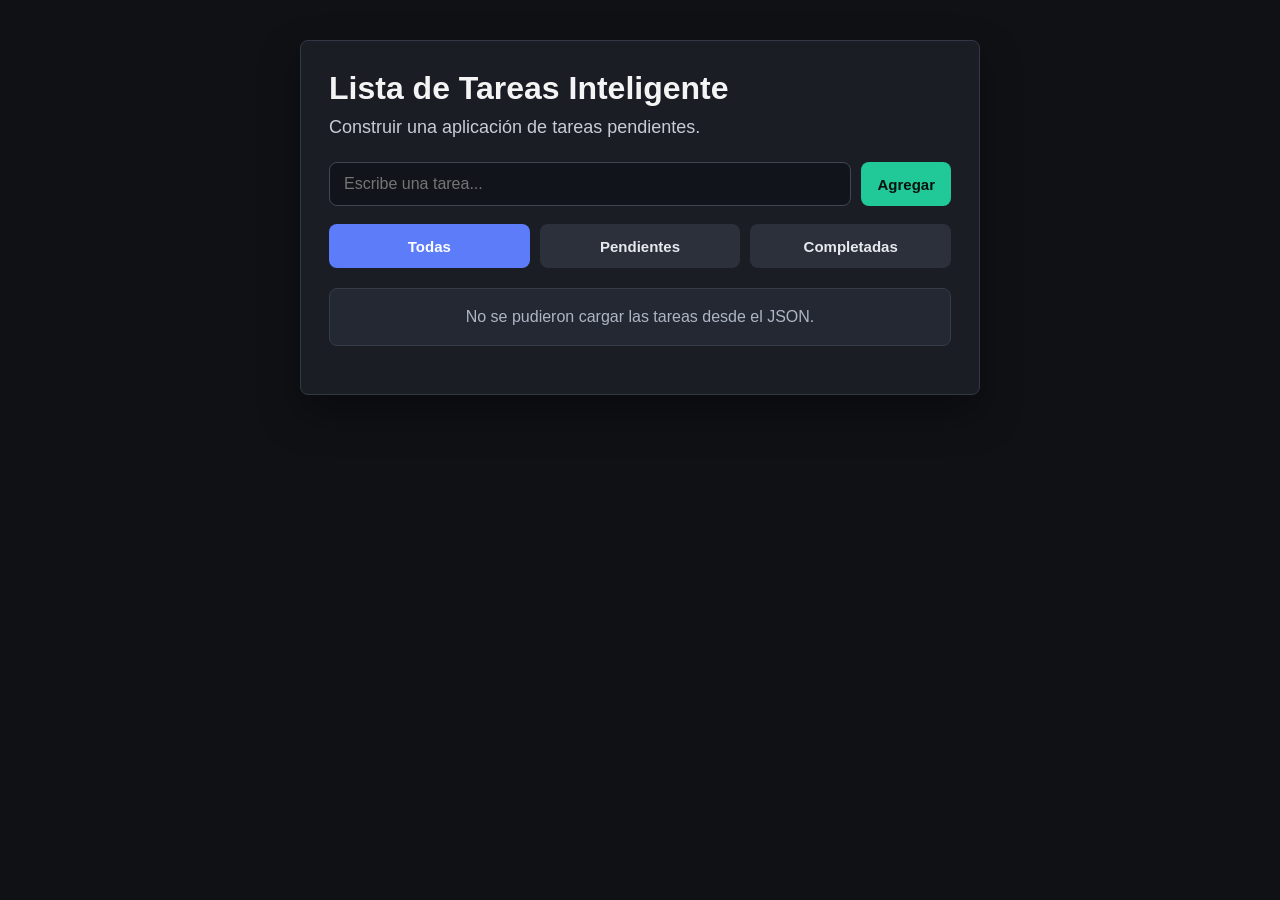
<file: ToDo_List_Inteligente/ToDo_List_Inteligente.html>
<!DOCTYPE html>
<html lang="es">
<head>
  <meta charset="UTF-8" />
  <meta name="viewport" content="width=device-width, initial-scale=1.0" />
  <meta name="author" content="Adrian Vasquez Perez" />
  <title>Lista de Tareas Inteligente</title>

  <link rel="stylesheet" href="ToDo_List_Inteligente.css" />
</head>
<body>
  <main class="contenedor">
    <h1>Lista de Tareas Inteligente</h1>
    <p class="objetivo">Construir una aplicaci&oacute;n de tareas pendientes.</p>

    <form class="grupo-entrada" id="formulario-tarea">
      <input type="text" id="entrada-tarea" placeholder="Escribe una tarea..." autocomplete="off" />
      <button type="submit">Agregar</button>
    </form>

    <section class="filtros" aria-label="Filtros de tareas">
      <button type="button" class="filtro-activo" data-filtro="todas">Todas</button>
      <button type="button" data-filtro="pendientes">Pendientes</button>
      <button type="button" data-filtro="completadas">Completadas</button>
    </section>

    <ul class="lista-tareas" id="lista-tareas"></ul>

    <section class="estadisticas" id="estadisticas" aria-live="polite"></section>
  </main>

  <script src="ToDo_List_Inteligente.js"></script>
</body>
</html>
</file>
<file: ToDo_List_Inteligente/ToDo_List_Inteligente.css>
* {
  margin: 0;
  padding: 0;
  box-sizing: border-box;
  font-family: Arial, Helvetica, sans-serif;
}

body {
  min-height: 100vh;
  background: #0f1115;
  color: #f4f4f5;
  display: flex;
  justify-content: center;
  align-items: flex-start;
  padding: 40px 18px;
}

.contenedor {
  width: 100%;
  max-width: 680px;
  background: #1a1d24;
  border: 1px solid #333844;
  border-radius: 8px;
  box-shadow: 0 18px 40px rgba(0, 0, 0, 0.35);
  padding: 28px;
}

h1 {
  font-size: 32px;
  line-height: 1.2;
  margin-bottom: 10px;
}

.objetivo {
  color: #c7ccd6;
  font-size: 18px;
  margin-bottom: 24px;
}

.grupo-entrada {
  display: flex;
  gap: 10px;
  margin-bottom: 18px;
}

#entrada-tarea {
  flex: 1;
  min-width: 0;
  padding: 12px 14px;
  border: 1px solid #3f4654;
  border-radius: 8px;
  outline: none;
  background: #11141a;
  color: #ffffff;
  font-size: 16px;
}

#entrada-tarea:focus {
  border-color: #20c997;
  box-shadow: 0 0 0 3px rgba(32, 201, 151, 0.15);
}

button {
  min-height: 44px;
  border: none;
  border-radius: 8px;
  padding: 0 16px;
  background: #20c997;
  color: #07110e;
  cursor: pointer;
  font-weight: 700;
  font-size: 15px;
}

button:hover {
  background: #34d8a8;
}

.filtros {
  display: grid;
  grid-template-columns: repeat(3, 1fr);
  gap: 10px;
  margin-bottom: 20px;
}

.filtros button {
  background: #2b303b;
  color: #e7e9ee;
}

.filtros button:hover,
.filtros .filtro-activo {
  background: #5c7cfa;
  color: #ffffff;
}

.lista-tareas {
  list-style: none;
  display: grid;
  gap: 10px;
}

.tarea,
.mensaje-vacio {
  min-height: 58px;
  background: #232832;
  border: 1px solid #343b49;
  border-radius: 8px;
  padding: 12px;
}

.tarea {
  display: flex;
  justify-content: space-between;
  align-items: center;
  gap: 12px;
}

.contenido-tarea {
  flex: 1;
  min-width: 0;
  display: flex;
  align-items: center;
  gap: 10px;
  cursor: pointer;
}

.contenido-tarea span {
  overflow-wrap: anywhere;
}

.contenido-tarea input {
  width: 18px;
  height: 18px;
  accent-color: #20c997;
  flex: 0 0 auto;
}

.tarea-completada {
  color: #9aa3b2;
  text-decoration: line-through;
}

.boton-eliminar {
  background: #ff6b6b;
  color: #220808;
  flex: 0 0 auto;
}

.boton-eliminar:hover {
  background: #ff8787;
}

.mensaje-vacio {
  color: #aeb6c5;
  display: grid;
  place-items: center;
  text-align: center;
}

.estadisticas {
  margin-top: 20px;
  display: grid;
  grid-template-columns: repeat(3, 1fr);
  gap: 10px;
  text-align: center;
}

.estadisticas span {
  background: #11141a;
  border: 1px solid #343b49;
  border-radius: 8px;
  padding: 12px 8px;
  color: #d8dce5;
  font-weight: 700;
}

@media (max-width: 560px) {
  .contenedor {
    padding: 20px;
  }

  h1 {
    font-size: 26px;
  }

  .grupo-entrada,
  .tarea {
    flex-direction: column;
    align-items: stretch;
  }

  .filtros,
  .estadisticas {
    grid-template-columns: 1fr;
  }
}
</file>
